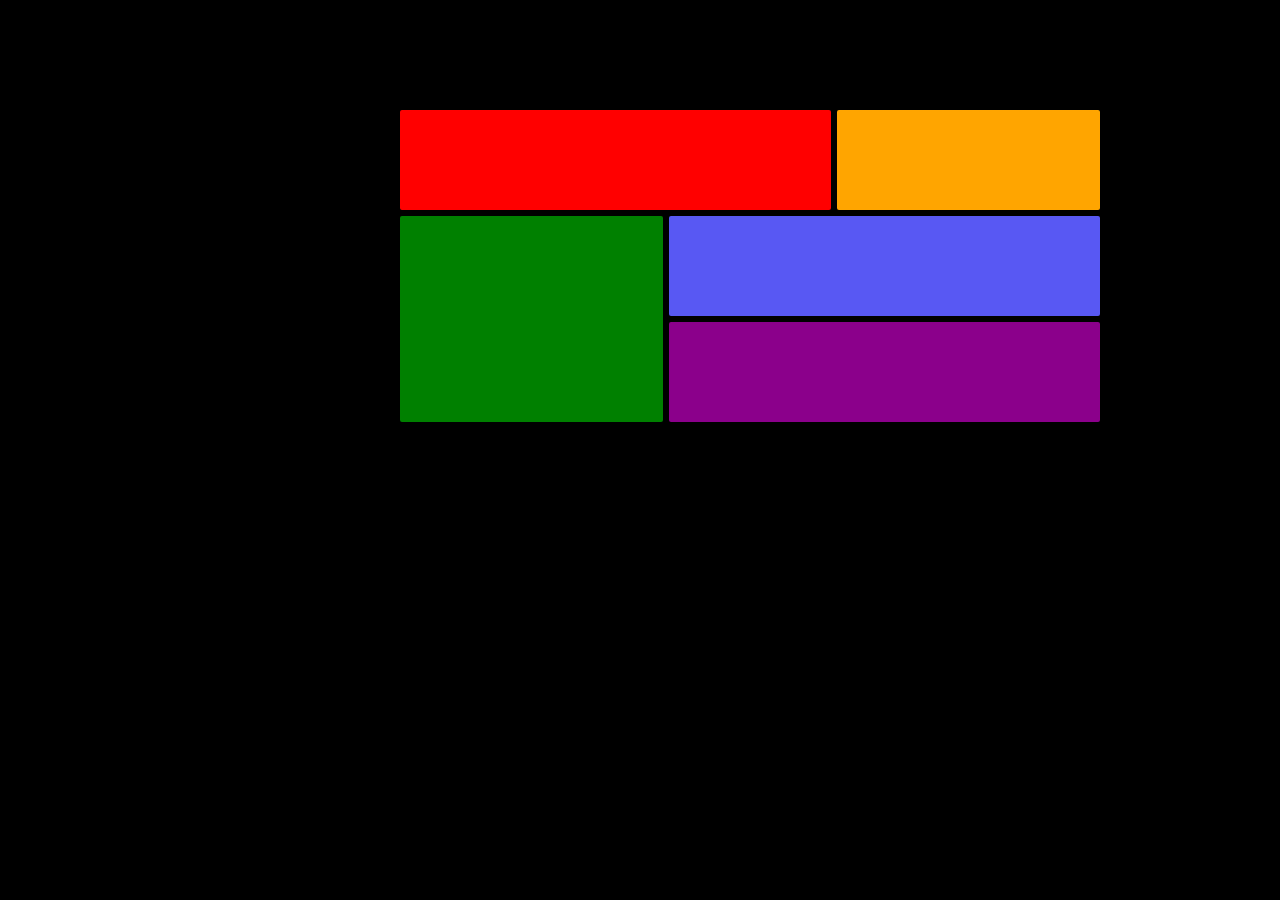
<file: week 4 task/grid.html>
<DOCTYPE html>
    <html>
    
    <head>
      <meta charset="utf-8">
      <meta name="viewport" content="width=device-width">
      <title>replit</title>
      <link href="grid.css" rel="stylesheet" type="text/css"/>
    </head>
    
    <body>
     <main>
      
      <div class="item-A"></div>
      <div  class="item-B"></div>
      <div class="item-C"></div>
      <div  class="item-D"></div>
      <div  class="item-E"></div>
     </main>
    </body>
    
    </html>
    
<body>
    
</body>
</html>
  </body>
</html>
</file>
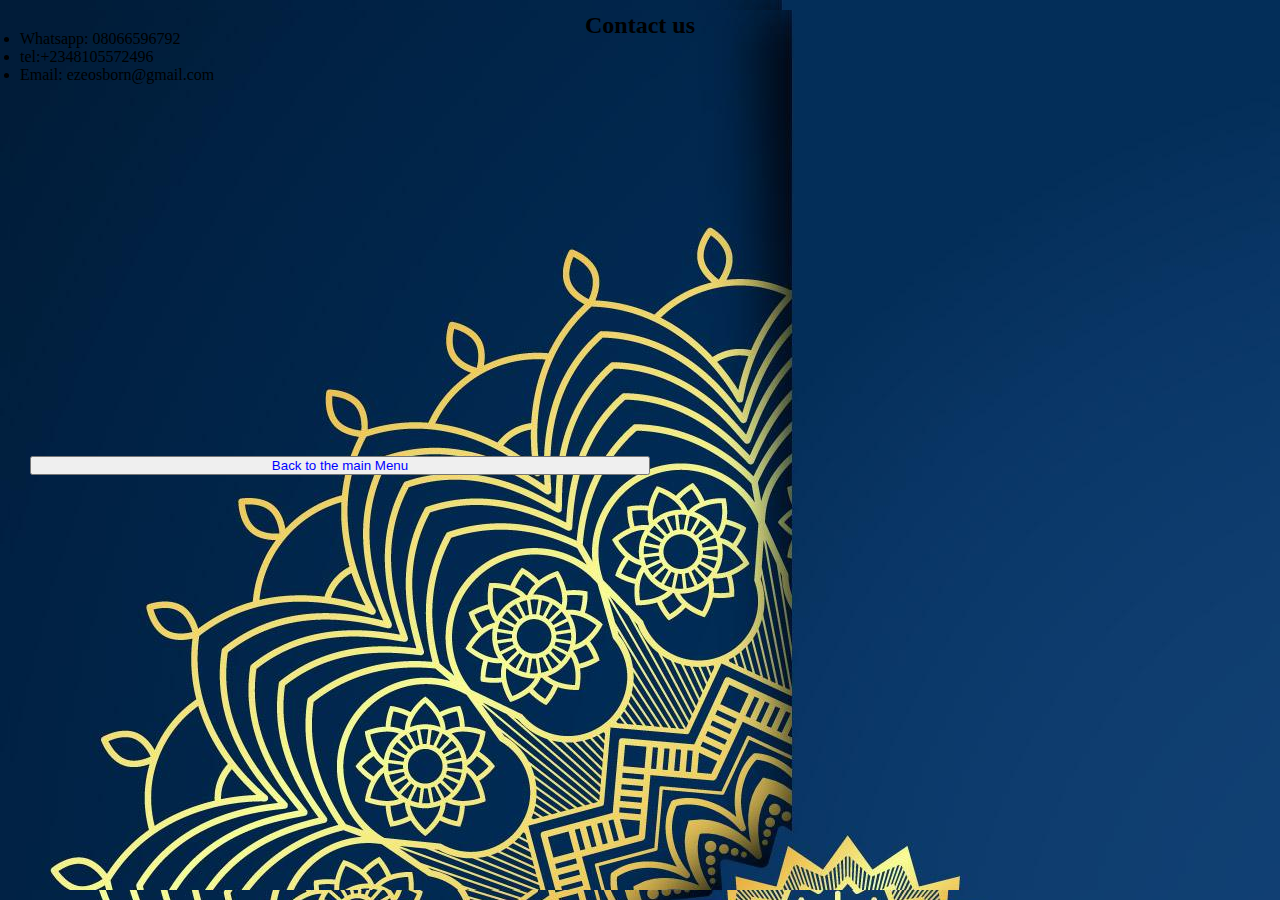
<file: week3/contact.html>
<DOCTYPE html>
<html>

<head>
  <meta charset="utf-8">
  <meta name="viewport" content="width=device-width">
  <title>my portfolio</title>
  <link href="style.css" rel="stylesheet" type="text/css" />
  <header>
    <h2 class=contact> Contact us</h2>
    <ul>
      <li>Whatsapp: 08066596792
</li>
      <li> tel:+2348105572496</li>
      <li> Email: ezeosborn@gmail.com</li>
      <footer>
        <a href="/index.html"><button type= "menu"class= btn-menu >Back to the main Menu</button>
      </footer>
        
    </ul>
  </header>
</file>
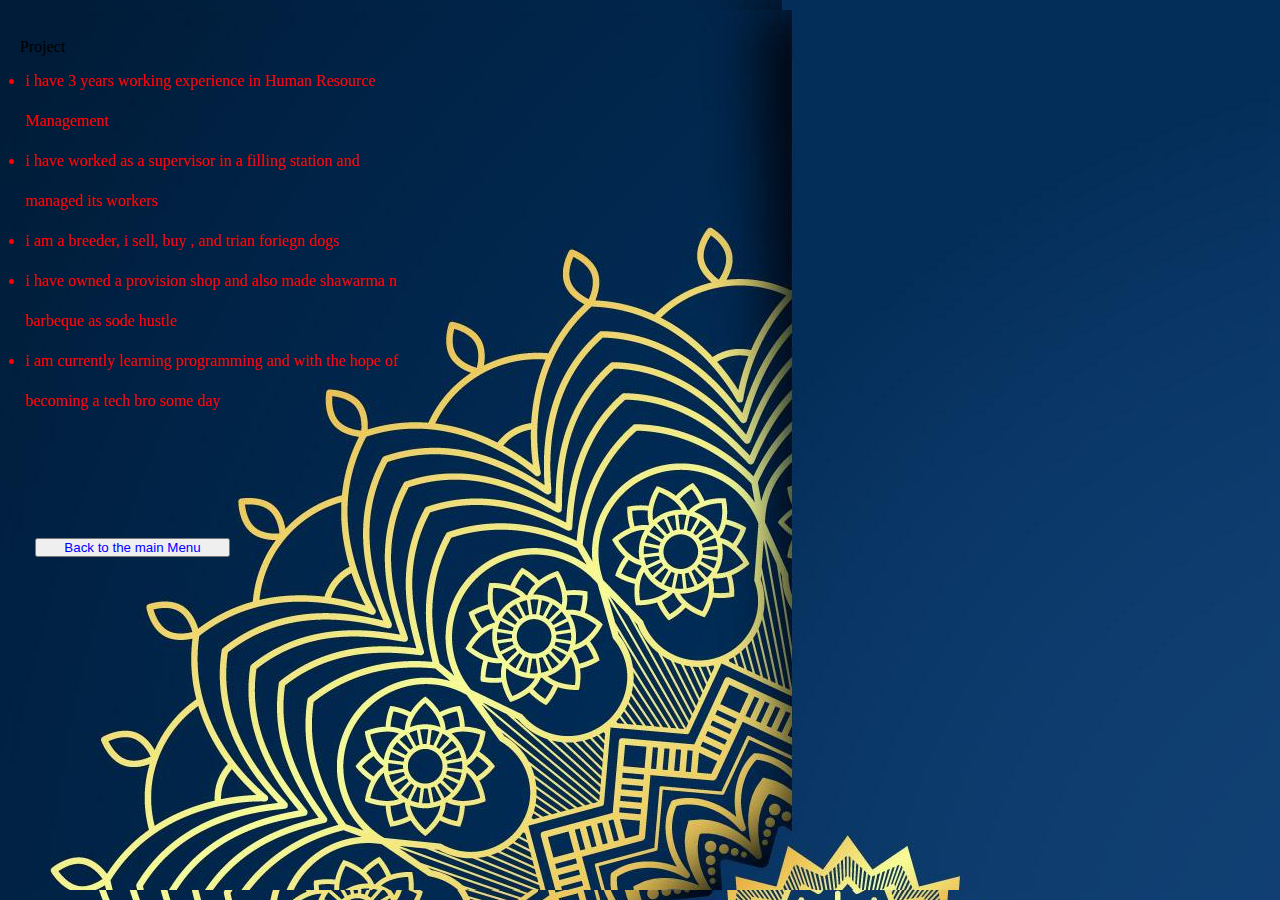
<file: week3/project.html>
<DOCTYPE html>
<html>

<head>
  <meta charset="utf-8">
  <meta name="viewport" content="width=device-width">
  <title>my portfolio</title>
  <link href="style.css" rel="stylesheet" type="text/css" />
  <header>
    <main>
      <a href=index.html> </a>
    
    <section id= "project">
          <p> Project</p>
            <ul class="prj-ul">
            <li> i have 3 years working experience in Human Resource Management </li>
              <li> i have worked as a supervisor in a filling station and managed its workers</li>
              <li> i am a breeder, i sell, buy , and trian foriegn dogs</li>
              <li> i have owned a provision shop and also made shawarma n barbeque as sode hustle</li>
             <li> i am currently learning programming and with the hope of becoming a tech bro some day</li>
             <footer>              <a href="/index.html"><button type= "menu"class= btn-menu >Back to the main Menu</button>
             </footer>
</file>
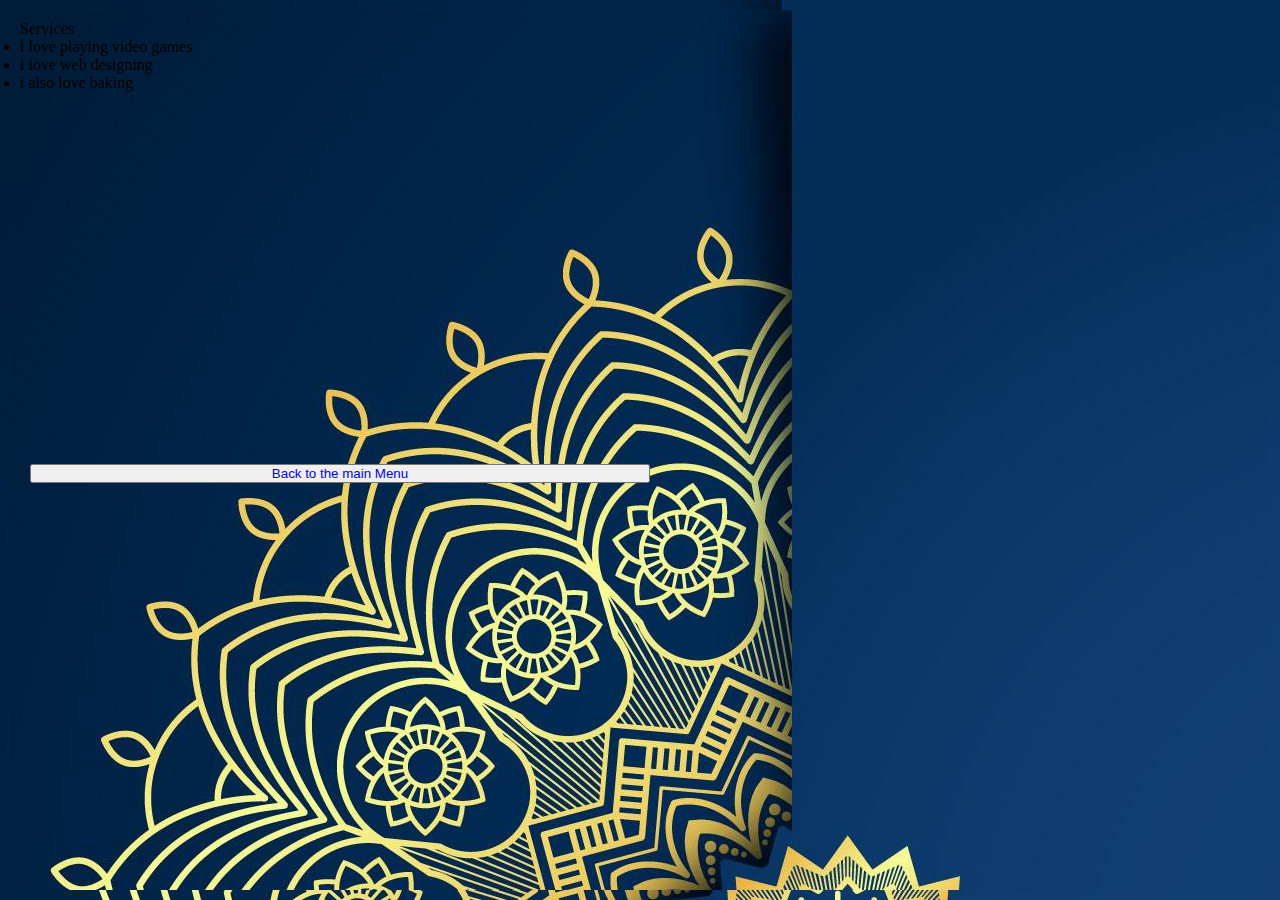
<file: week3/service.html>
<DOCTYPE html>
<html>

<head>
  <meta charset="utf-8">
  <meta name="viewport" content="width=device-width">
  <title>my portfolio</title>
  <link href="style.css" rel="stylesheet" type="text/css" />
  <link href="index.html">
  <header>
    <section id ="Services"> 
            <p> Services </p>
            <ul>
<li> i love playing video games </li>
              <li> i iove web designing </li>
              <li> i also love baking</li>


            </ul>
<footer>
  <a href="/index.html"><button type= "menu"class= btn-menu >Back to the main Menu</button>
      
</footer>


</main>
</file>
<file: week 4 task/grid.css>
* {
  margin: 0;
  padding: 0;
  box-sizing: border-box;
}
body {
  background-color: aliceblue;
  display: flex;
  margin: auto;
  width: 100%;
  height: 100%;
  background-color: black;
}
main {
  display: grid;
  grid-template-columns: auto auto auto;
  grid-template-rows: auto auto auto;
  grid-template-areas:
    " a a b"
    " c d d "
    " c  e  e ";
  gap: 6px;
  width: 700px;
  margin: 110px 400px;
}
main div {
  padding: 50px;
  text-align: center;
  border-radius: 2px;
  
}
.item-A {
  background-color: red;
  grid-area: a;

}
.item-B {
  background-color: orange;
  grid-area: b;
}

.item-C {
  background-color: green;
  grid-area: c;
}

.item-D {
  background-color: rgb(88, 88, 243);
  grid-area: d;
}

.item-E {
  background-color: darkmagenta;
  grid-area: e;
}
</file>
<file: week3/style.css>
*{margin:0;padding:0;
  box-sizing: border-box;
  
}
html,body {
   height:100%;
 width: 100%;
 border:none;max-width:100%;min-height:100%;padding:10px;margin:0;
  background-image:url(bg.jpg); no repeat;
}



h1{text-align: center;}
a{ color:white;
  text-align: none;
           border:none; margin:5px auto; padding:30px 10px;text-decoration: none;

  
  

  
}
nav{ display:flex; justify-content: flex-start ;
  
}

.abt-me{border:solid red;padding: 10%; text-align: center;border:none;}
.prj-ul{ color: red; text-align: left; border:solid red; max-width:400px; mini-height:400px;padding:5px; border: none;font-family:Lexend_Deca.zip ; font-weight:400px; line-height:40px; text:bold;
}
h2{display: flex; justify-content: center; align-content: center;font-family:Lexend_Deca.zip ;  font-weight:400px;  line-height:10px;
  
}
img{width:50%; height:200px; width:40%;border:none; margin:10px; position:absolute; bottom:5px; border-radius: 10px;}

.btn-menu{border-solid:black; color: blue;width: 50%; margin-top:30%;
          
  
}
  a:hover{
    background-color:#555; color:red; border-radius: 10px; padding: ; }
  
    
  
  

  
}
</file>
